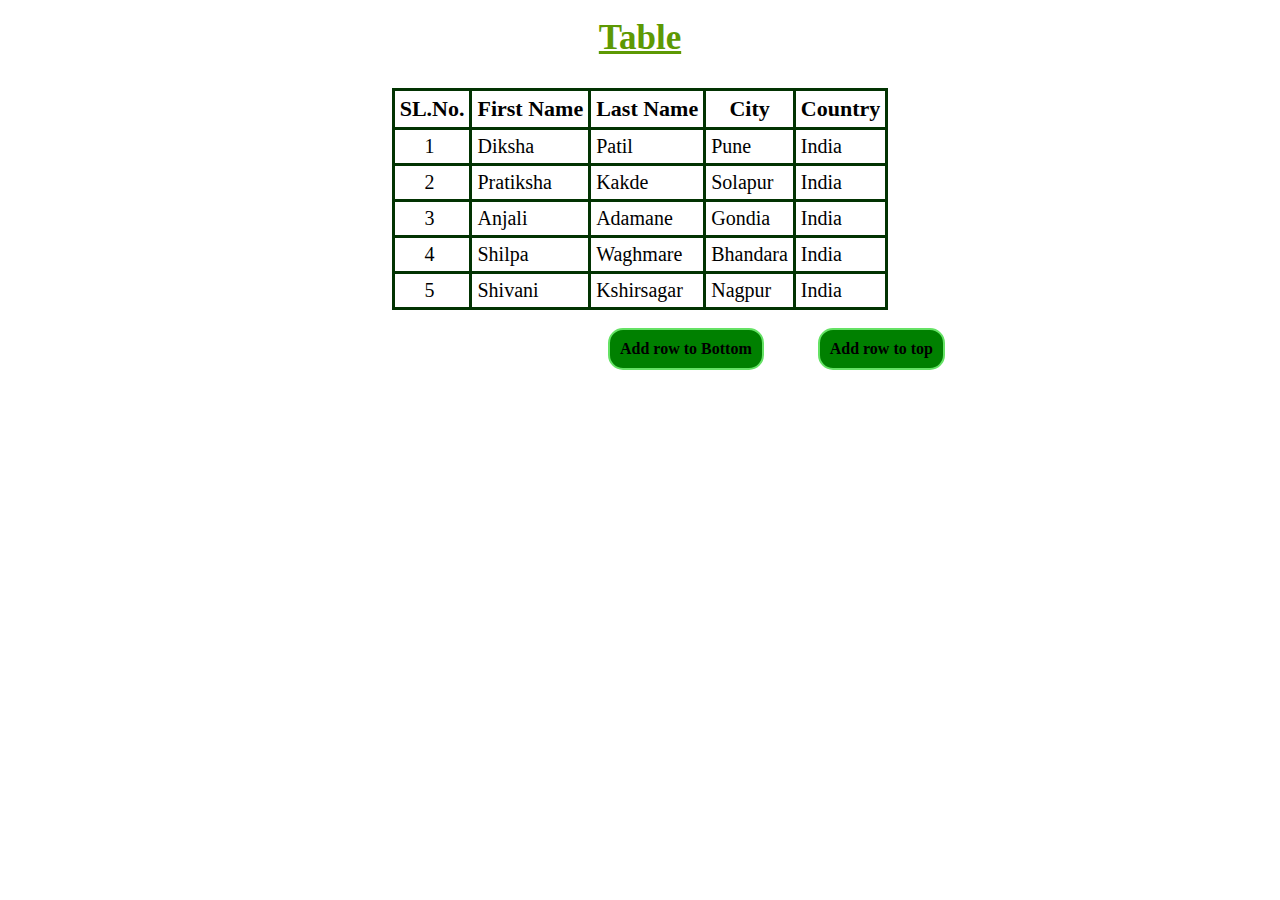
<file: Assessment/Assignment1_Table/index.html>
<!DOCTYPE html>
<html lang="en">

<head>
    <meta charset="UTF-8">
    <meta http-equiv="X-UA-Compatible" content="IE=edge">
    <meta name="viewport" content="width=device-width, initial-scale=1.0">
    <title>Assignment1</title>
    <link rel="stylesheet" href="style.css">
</head>

<body>
    <div>
    <table class="center" id="myTable">
        <caption class="caption">Table</caption>
        <thead>
            <th scope="col">SL.No.</th>
            <th scope="col">First Name</th>
            <th scope="col">Last Name</th>
            <th scope="col">City</th>
            <th scope="col">Country</th>
        </thead>
        <tbody>
            <tr>
                <td class="serial_number">&nbsp;</td>
                <td>Diksha</td>
                <td>Patil</td>
                <td>Pune</td>
                <td>India</td>
            </tr>
            <tr>
                <td class="serial_number">&nbsp;</td>
                <td>Pratiksha</td>
                <td>Kakde</td>
                <td>Solapur</td>
                <td>India</td>
            </tr>
            <tr>
                <td class="serial_number">&nbsp;</td>
                <td>Anjali</td>
                <td>Adamane</td>
                <td>Gondia</td>
                <td>India</td>
            </tr>
            <tr>
                <td class="serial_number">&nbsp;</td>
                <td>Shilpa</td>
                <td>Waghmare</td>
                <td>Bhandara</td>
                <td>India</td>
            </tr>
            <tr>
                <td class="serial_number">&nbsp;</td>
                <td>Shivani</td>
                <td>Kshirsagar</td>
                <td>Nagpur</td>
                <td>India</td>
            </tr>
        </tbody>
    </table>
</div>
    <br>
    <div>
    <button class="button_bottom" type="button" onclick="myFunction_bottom()">Add row to Bottom</button>
    <button class="button_top" type="button" onclick="myFunction_top()">Add row to top</button>
</div>
    <script>
        function myFunction_bottom() {
            var table = document.getElementById("myTable");
            var row = table.insertRow(-1);
            var cell1 = row.insertCell(0);
            var cell2 = row.insertCell(1);
            var cell3 = row.insertCell(2);
            var cell4 = row.insertCell(3);
            var cell5 = row.insertCell(4);
            cell1.innerHTML = "";
            cell2.innerHTML = "Shriya";
            cell3.innerHTML = "tidke";
            cell4.innerHTML = "Bhandara";
            cell5.innerHTML = "India";

        }

        function myFunction_top() {
            var table = document.getElementById("myTable");
            var row = table.insertRow(1);
            var cell1 = row.insertCell(0);
            var cell2 = row.insertCell(1);
            var cell3 = row.insertCell(2);
            var cell4 = row.insertCell(3);
            var cell5 = row.insertCell(4);
            cell1.innerHTML = "";
            cell2.innerHTML = "Vishakha";
            cell3.innerHTML = "Isapure";
            cell4.innerHTML = "Lakhani";
            cell5.innerHTML = "India";

        }
    </script>
</body>

</html>
</file>
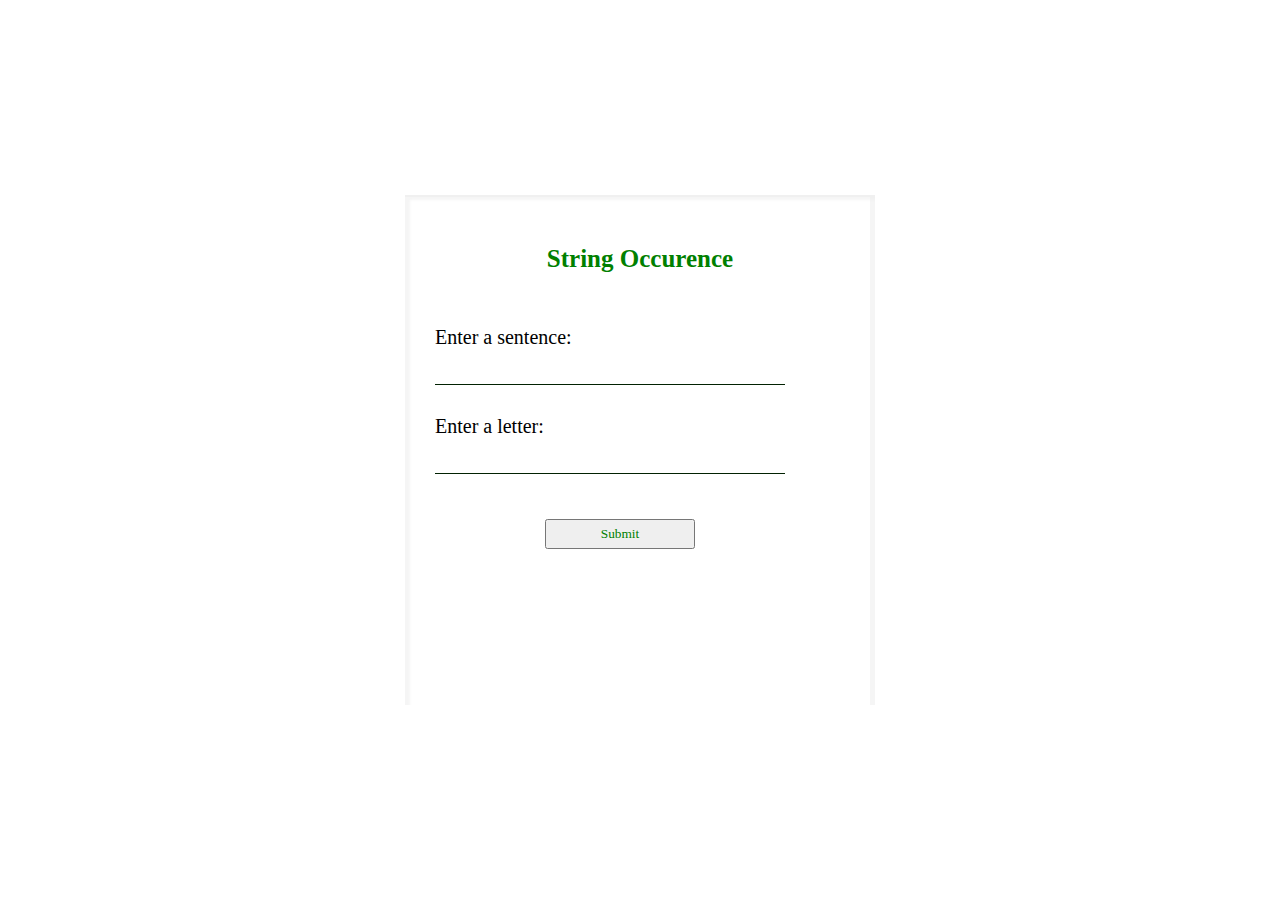
<file: Assessment/Assignment2_Sen/index.html>
<!DOCTYPE html>
<html lang="en">
<head>
    <meta charset="UTF-8">
    <meta http-equiv="X-UA-Compatible" content="IE=edge">
    <meta name="viewport" content="width=device-width, initial-scale=1.0">
    <title>Assignment2</title>
    <link rel="stylesheet" href="style.css">
</head>
<body>
    <div class="container">
        <div class="text">String Occurence</div>
        <br>
        <br>
        <div>
        <form>
            <div class="sentence">Enter a sentence:</div>
            <input type="text" id="sentence">
            <div class="sentence letter">Enter a letter:</div>
            <input type="text" id="letter">
            <button type="button" onclick="validate()">Submit</button>
        </form>
    </div>
    </div>
    <script>
        function validate(sentence, letter, count)
        {
            var occur = 0;
            count = 1;
            sentence = document.getElementById("sentence").value;
            letter = document.getElementById("letter").value;
            if(count==0){
                document.write(sentence);
                return;
            }
            for (i=0; i<sentence.length; i++)
            {
                if(sentence.charAt(i) == letter)
                {
                    occur++;

                }
           if(occur==count)
           {
            break;
           }
          }
            if(i < sentence.length - 1)
            {
                alert("The result:"+sentence.substring(i + 1));

            }
            else{
                alert("The letter doesn't exit in the sentence");
            }
        }
    </script>
</body>
</html>
</file>
<file: Assessment/Assignment1_Table/style.css>
* {
    border: 0;
    padding: 0%;
}
table,th,tr,td{
    border: solid rgb(2, 51, 2);
    border-collapse: collapse;
    padding: 5px;
    font-size: 20px;
    font-family: "Lucida Sans Regular";
}
.center{
    margin-left: auto;
    margin-right: auto;
}
.center .caption {
 padding: 10px 0 30px 0;
 font-size: 35px;
 font-family: "Lucida Sans Regular" ;
 text-decoration: underline;
 color: rgb(93, 153, 3);
 font-weight: bold;
}
.center .serial_number{
    text-align: center;
}
.center th{
    font-size: 22px;
}
.container{
    display: flex;
    flex-direction: column;
    align-items: center;
}
#data input, button{
    padding: 10px;
    width: 90px;
}
.center{
    counter-reset: serial-number;
    
}
.center td:first-child::before{
    counter-increment: serial-number;
    content: counter(serial-number);
    text-align: center;

}
.button_bottom,
.button_top{
    background-color: green;
    border-radius: 15px;
    border: 2px solid rgb(101, 226, 101);
    color: black;
    text-align: center;
    font-weight: bold;
    font-family: lucida calligraphy;
    font-size: 16px;
    display: inline-block;
    margin: auto -550px auto 600px;
    cursor:pointer;
    width: fit-content;
}
</file>
<file: Assessment/Assignment2_Sen/style.css>
* {
    padding: 0;
    margin: 0;
    font-family: "Lucida calligraphy";
}
body{
    height: 100vh;
    width: 100%;
}
.container{
    width: 410px;
    height: 450px;
    display: flex;
    padding: 30px;
    position: relative;
    align-items: center;
    justify-content: center;
    top: 50%;
    left: 50%;
    transform: translate(-50%, -50%);
    box-shadow: inset 5px 5px 2px rgba(236,236,235,0.5),inset -5px 2px rgba(236,236,235,0.5);

}
.container .text{
    font-size: 25px;
    font-weight: bold;
    display: block;
    position: absolute;
    top: 50px;
    text-align: center;
    color: green;

}
.sentence{
    font-size: 20px;
    margin: 5px 0;
    border: rgb(75, 41, 41);

}
input{
    height: 30px;
    width: 350px;
    padding: 0 5 px;
    font-size: 18px;
    cursor: pointer;
}
input[type="text"],
input[type="text"]{
    border-bottom: 1px solid rgb(2, 34, 2);
    background: transparent;
    border-top: none;
    border-left: none;
    border-right: none;
    outline: none;
    height: 30px;
    opacity: 1;
}
input:hover{
    background-color: rgb(166, 238, 159);

}
.letter{
    margin-top: 30px;
}
button{
    margin: 45px 0 30px 0;
    height: 30px;
    width: 150px;
    cursor: pointer;
    left: 110px;
    position: relative;
    color: green;
}
</file>
